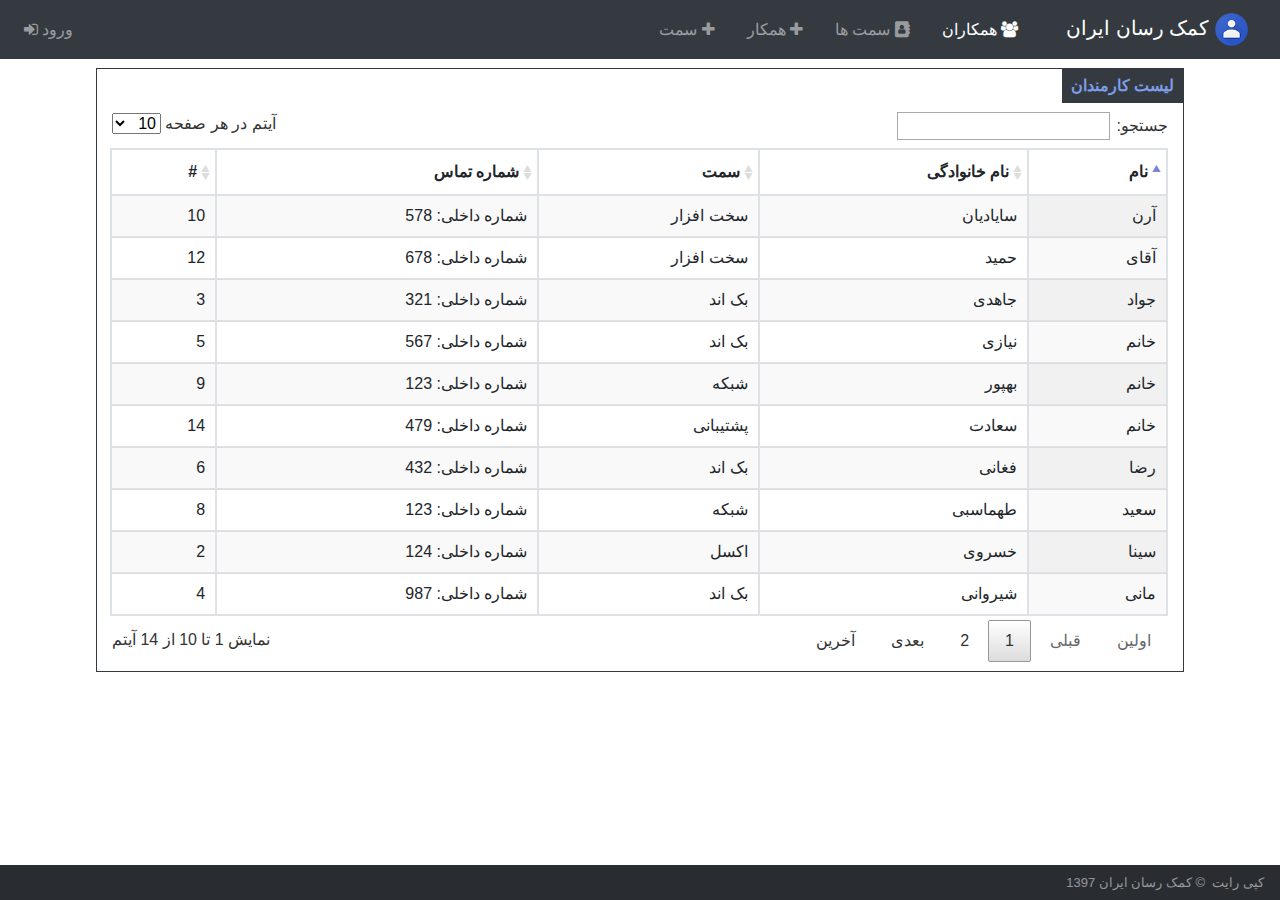
<file: index.html>
<!doctype html>
<html lang="en">
<head>
  <meta charset="utf-8">
  <title> همکاران - کمک رسان </title>
  <base href="/">

  <meta name="viewport" content="width=device-width, initial-scale=1">
  <link rel="icon" type="image/x-icon" href="favicon.ico">
<link rel="stylesheet" href="styles.3e6e898b4af888309075.css"></head>
<body>
  <app-root></app-root>
<script type="text/javascript" src="runtime.a66f828dca56eeb90e02.js"></script><script type="text/javascript" src="polyfills.04ef9d512d439aef1286.js"></script><script type="text/javascript" src="scripts.712083f2bdfe643fb20a.js"></script><script type="text/javascript" src="main.61fb0c1c239837136335.js"></script></body>
</html>
</file>
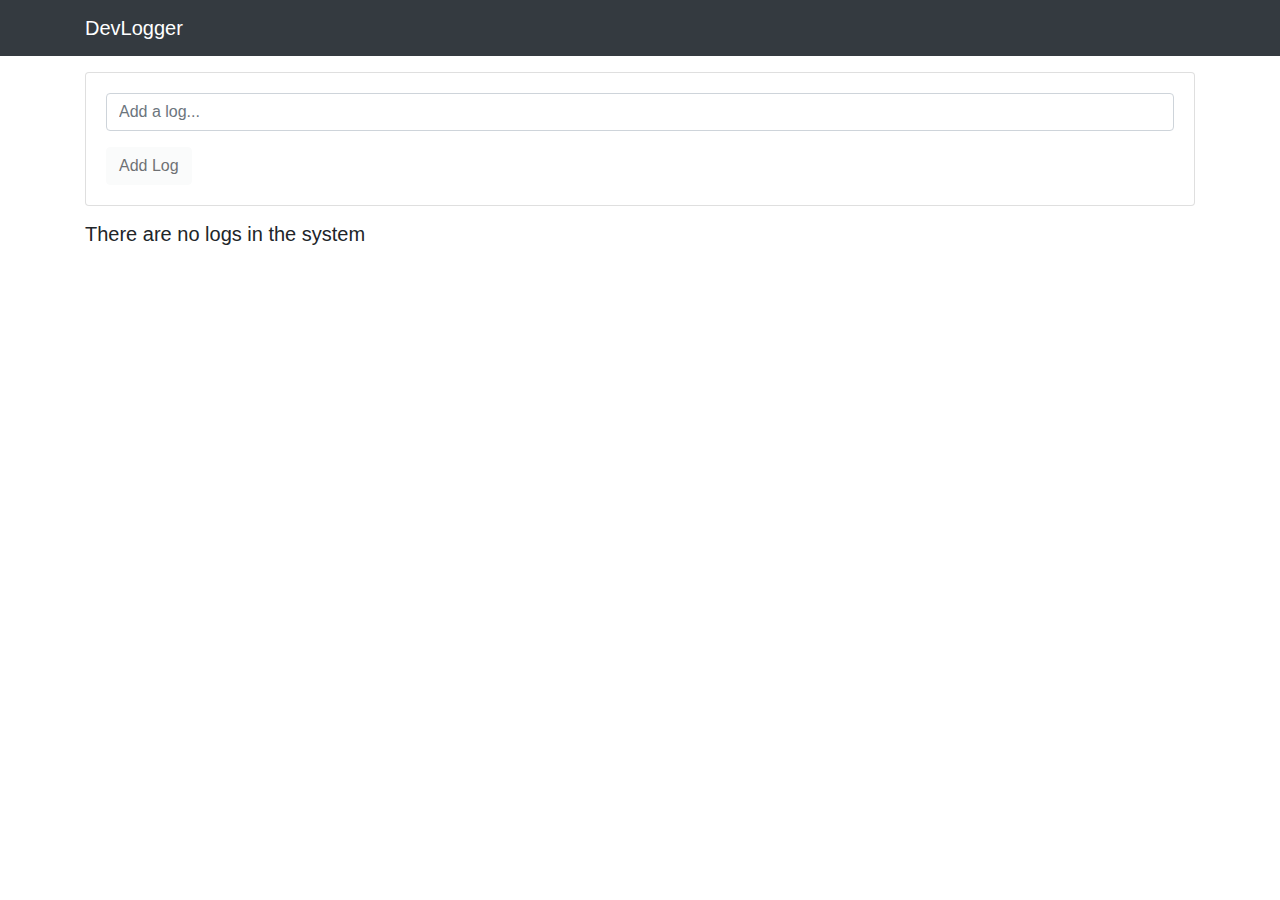
<file: _old/index.html>
<!doctype html>
<html lang="en">
<head>
  <meta charset="utf-8">
  <title>NgPacktFrontToBack</title>
  <base href="/">

  <meta name="viewport" content="width=device-width, initial-scale=1">
  <link rel="icon" type="image/x-icon" href="favicon.ico">
<link rel="stylesheet" href="styles.b9fdef593cb9990b008d.css"></head>
<body>
  <app-root></app-root>
  <script type="text/javascript" src="runtime.a66f828dca56eeb90e02.js"></script><script type="text/javascript" src="polyfills.e3633a42d1123afc5fc9.js"></script><script type="text/javascript" src="scripts.5b371478d43e52e5562f.js"></script><script type="text/javascript" src="main.eda47e7f7cf691a55e55.js"></script>
<!--   <footer>made by Pym</footer> -->
</body>
</html>
</file>
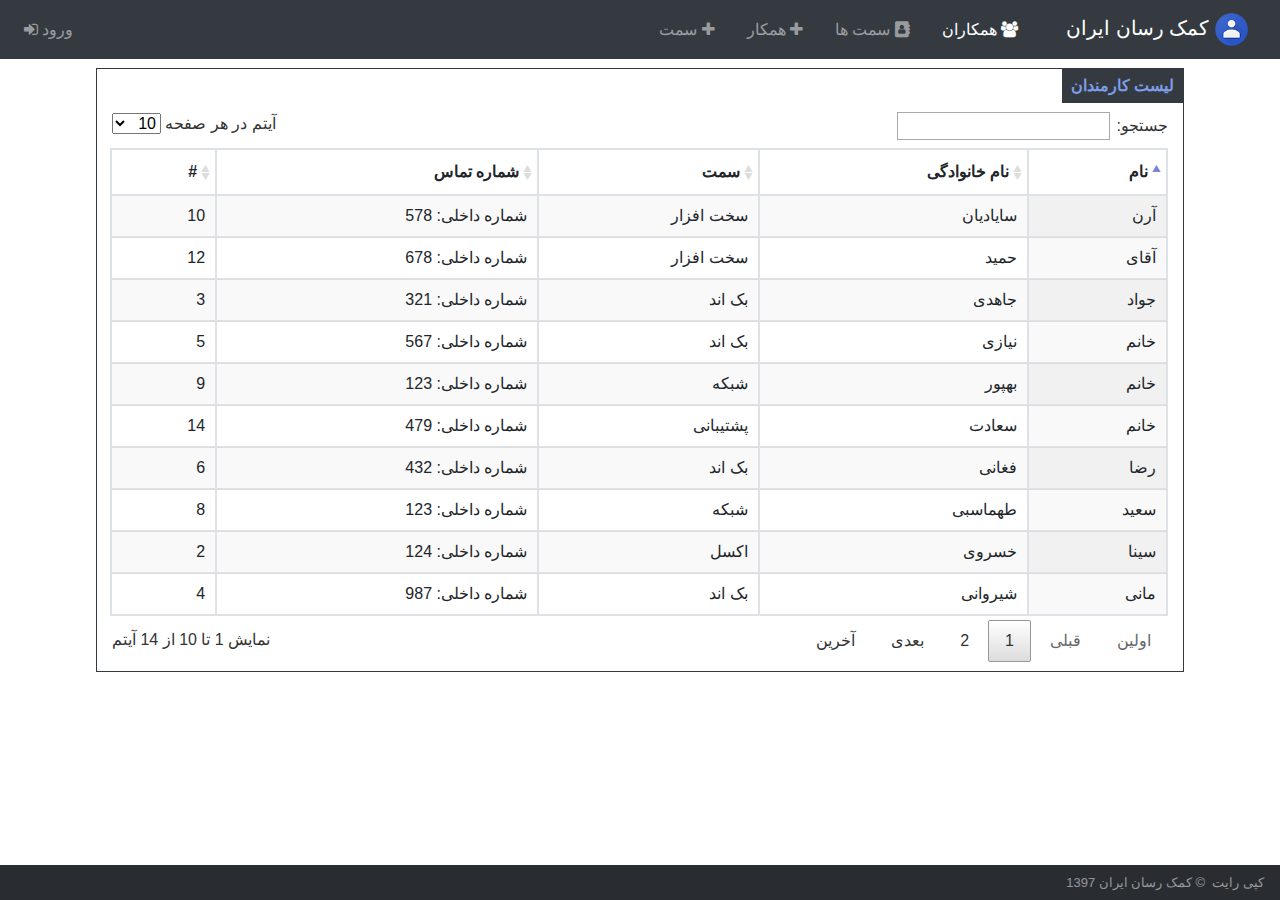
<file: ng-contacts/index.html>
<!doctype html>
<html lang="en">
<head>
  <meta charset="utf-8">
  <title> همکاران - کمک رسان </title>
  <base href="/ng-contacts/">

  <meta name="viewport" content="width=device-width, initial-scale=1">
  <link rel="icon" type="image/x-icon" href="favicon.ico">
<link rel="stylesheet" href="styles.0cc04d481b333a78a3f9.css"></head>
<body>
  <app-root></app-root>
<script type="text/javascript" src="runtime.a66f828dca56eeb90e02.js"></script><script type="text/javascript" src="polyfills.9f773b75ffcda6bb2a95.js"></script><script type="text/javascript" src="scripts.5647c7825fadac0856c0.js"></script><script type="text/javascript" src="main.f6f81ddef636557a7a3b.js"></script></body>
</html>
</file>
